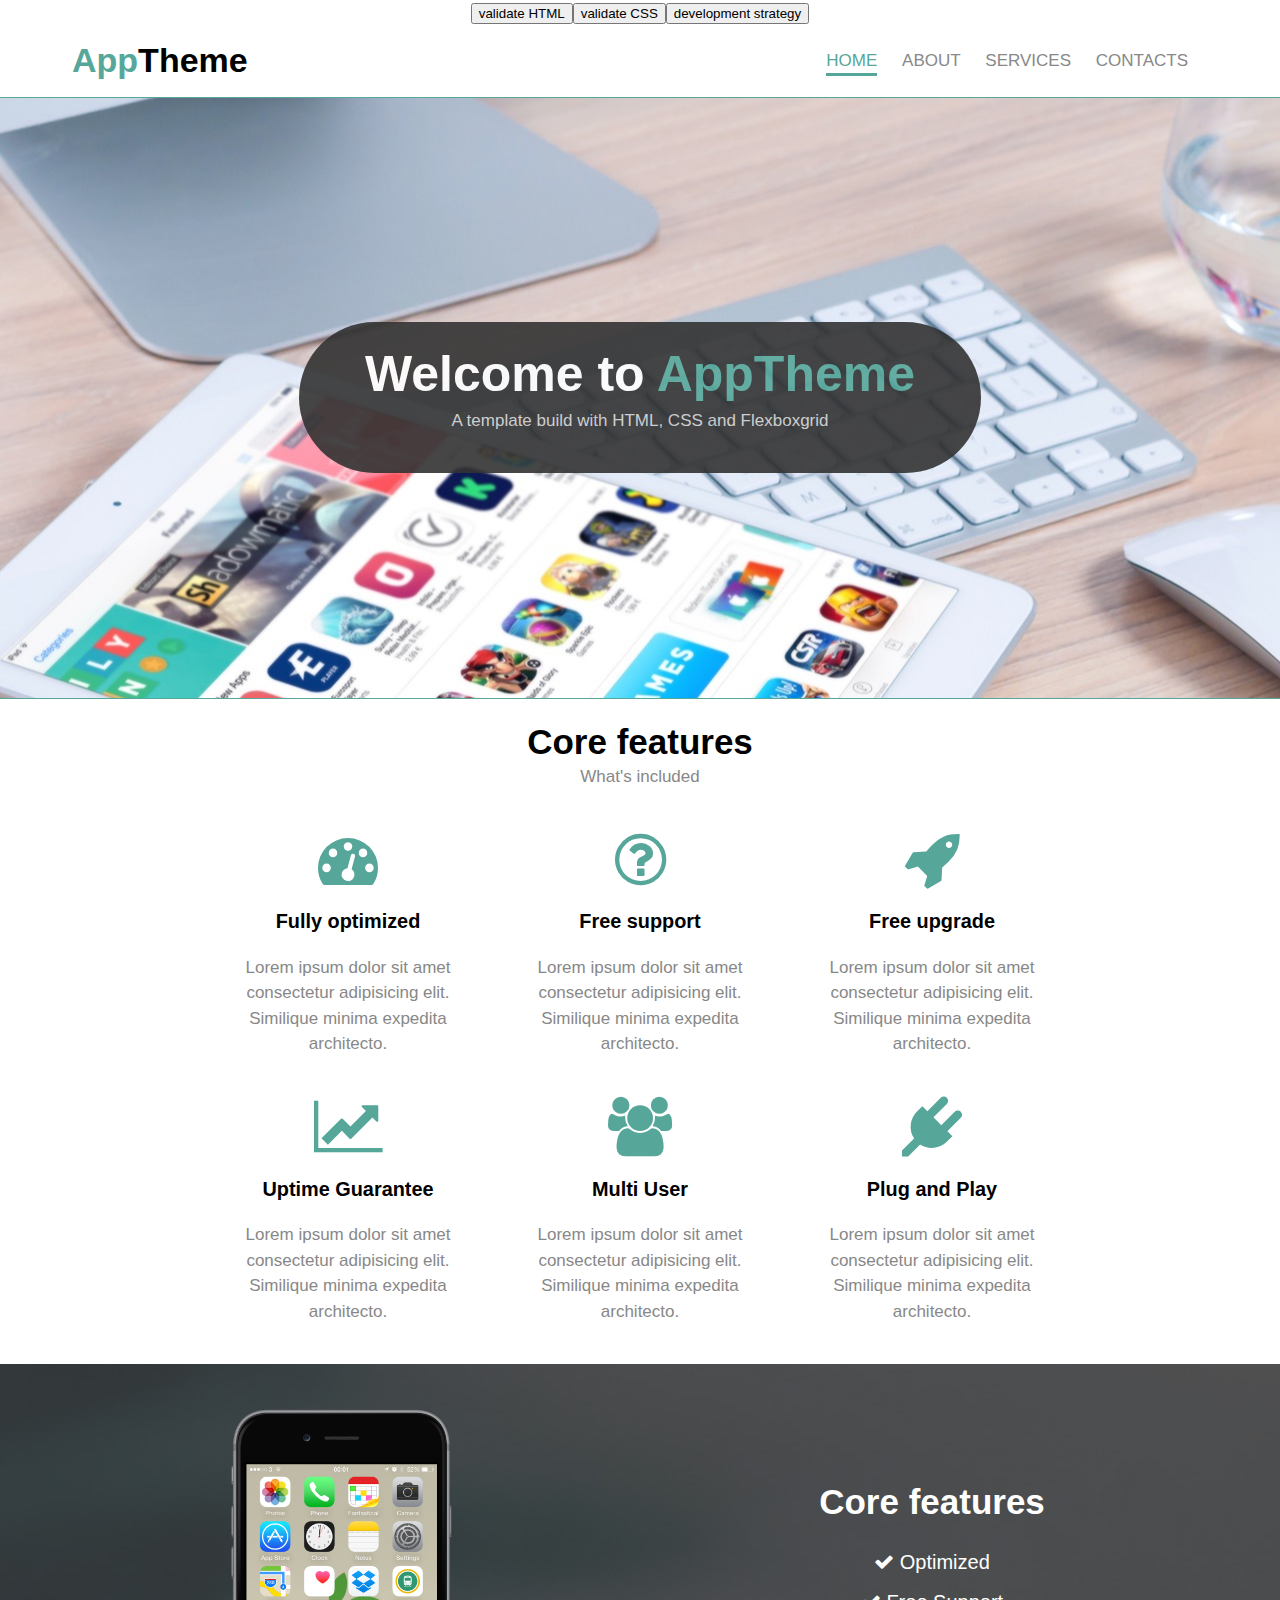
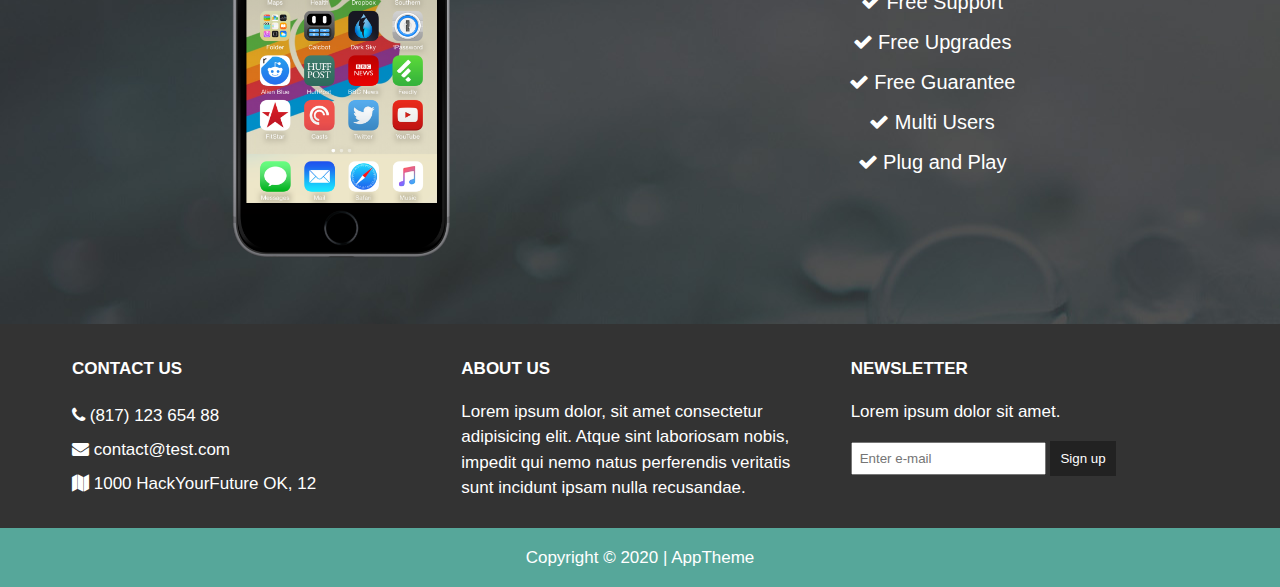
<file: index.html>
<!DOCTYPE html>
<html lang="en">

<head>
    <title>App Theme | Main</title>
    <meta charset="utf-8">

    <link rel="stylesheet" href="./css/flexboxgrid.min.css">
    <link rel="stylesheet" href="./css/font-awesome.css">
    <link rel="stylesheet" href="./css/style.css">

    <!-- Leave this here!  It renders the review buttons  -->
    <script src='./evaluation/init.js'></script>
</head>

<body>
    <!-- HEADER -->

    <header id="main-header">
        <div class="container">
            <div class="row center-xs end-sm end-md end-lg middle-xs middle-sm middle-md middle-lg">
                <div class="col-xs-12 col-sm-2 col-md-2 col-lg-2">
                    <h1><span class="primary-text">App</span>Theme</h1>
                </div>
                <div class="main-menu col-xs-12 col-sm-10 col-md-10 col-lg-10">
                    <nav id="menubar">
                        <ul>
                            <li class="current"><a href="index.html">Home</a></li>
                            <li><a href="about.html">About</a></li>
                            <li><a href="services.html">Services</a></li>
                            <li><a href="contacts.html">Contacts</a></li>
                        </ul>
                    </nav>
                </div>
            </div>
        </div>
    </header>

    <!-- SHOWCASE -->
    <section class="showcase">
        <div class="container">
            <div class="row center-xs center-sm center-md center-lg middle-xs middle-sm middle-md middle-lg">
                <div class="col-xs-10 col-sm-10 col-md-10 col-lg-7 wrapper">

                    <h2>Welcome to <span class="primary-text">AppTheme</span> </h2>
                    <p>A template build with HTML, CSS and Flexboxgrid</p>

                </div>
            </div>
        </div>
    </section>

    <!-- FEATURES -->
    <section id="features">
        <div class="container">
            <div class="row center-xs center-sm center-md center-lg">

                <div class="col-xs-12 col-sm-12 col-md-12 col-lg-12">
                    <h2>Core features</h2>
                    <p>What's included</p>
                    <!-- FIRST ICONS ROW-->
                    <div class="row center-xs center-sm center-md center-lg">
                        <div class="col-xs-12 col-sm-4 col-md-4 col-lg-3">
                            <i class="fa fa-dashboard"></i><br>
                            <h3>Fully optimized</h3>
                            <p>Lorem ipsum dolor sit amet consectetur adipisicing elit. Similique minima expedita architecto.</p>
                        </div>
                        <div class="feature col-xs-12 col-sm-4 col-md-4 col-lg-3">
                            <i class="fa fa-question-circle-o"></i><br>
                            <h3>Free support</h3>
                            <p>Lorem ipsum dolor sit amet consectetur adipisicing elit. Similique minima expedita architecto.</p>
                        </div>
                        <div class="feature col-xs-12 col-sm-4 col-md-4 col-lg-3">
                            <i class="fa fa-rocket"></i><br>
                            <h3>Free upgrade</h3>
                            <p>Lorem ipsum dolor sit amet consectetur adipisicing elit. Similique minima expedita architecto.</p>
                        </div>
                    </div>
                    <!--SECOND ROW LINE-->
                    <div class="row center-xs center-sm center-md center-lg">
                        <div class="feature col-xs-12 col-sm-4 col-md-4 col-lg-3">
                            <i class="fa fa-line-chart"></i><br>
                            <h3>Uptime Guarantee</h3>
                            <p>Lorem ipsum dolor sit amet consectetur adipisicing elit. Similique minima expedita architecto.</p>

                        </div>
                        <div class="feature col-xs-12 col-sm-4 col-md-4 col-lg-3">
                            <i class="fa fa-users"></i><br>
                            <h3>Multi User</h3>
                            <p>Lorem ipsum dolor sit amet consectetur adipisicing elit. Similique minima expedita architecto.</p>
                        </div>
                        <div class="feature col-xs-12 col-sm-4 col-md-4 col-lg-3">
                            <i class="fa fa-plug"></i><br>
                            <h3>Plug and Play</h3>
                            <p>Lorem ipsum dolor sit amet consectetur adipisicing elit. Similique minima expedita architecto.</p>
                        </div>
                    </div>
                </div>

            </div>
        </div>

    </section>

    <!-- IPhone SECTION-->
    <section id="info">
        <div class="container">
            <div class="row center-xs center-sm center-md center-lg middle-xs middle-sm middle-md middle-lg">
                <div class="col-xs-12 col-sm-6 col-md-6 col-lg-6">
                    <img src="./images/iphone.png" alt="">
                </div>
                <div class="col-xs-12 col-sm-6 col-md-6 col-lg-6">
                    <h2>Core features</h2>
                    <ul>
                        <li><i class="fa fa-check"></i> Optimized</li>
                        <li><i class="fa fa-check"></i> Free Support</li>
                        <li><i class="fa fa-check"></i> Free Upgrades</li>
                        <li><i class="fa fa-check"></i> Free Guarantee</li>
                        <li><i class="fa fa-check"></i> Multi Users</li>
                        <li><i class="fa fa-check"></i> Plug and Play</li>
                    </ul>
                </div>
            </div>

        </div>
    </section>
    <!-- COMPANY -->
    <section id="company">
        <div class="container">
            <div class="row">
                <div class="col-xs-12 col-sm-12 col-md-6 col-lg-4">
                    <h4>Contact us</h4>
                    <ul>
                        <li><i class="fa fa-phone"></i> (817) 123 654 88</li>
                        <li><i class="fa fa-envelope"></i> contact@test.com</li>
                        <li><i class="fa fa-map"></i> 1000 HackYourFuture OK, 12</li>
                    </ul>
                </div>
                <div class="col-xs-12 col-sm-12 col-md-6 col-lg-4">
                    <h4>About us</h4>
                    <p>Lorem ipsum dolor, sit amet consectetur adipisicing elit. Atque sint laboriosam nobis, impedit qui nemo natus perferendis veritatis sunt incidunt ipsam nulla recusandae.</p>
                </div>
                <div class="col-xs-12 col-sm-12 col-md-6 col-lg-4">
                    <h4>Newsletter</h4>
                    <p>Lorem ipsum dolor sit amet.</p>
                    <form>
                        <input type="text" placeholder="Enter e-mail">
                        <button type="submit">Sign up</button>
                    </form>
                </div>
            </div>
        </div>
    </section>
    <!-- FOOTER -->
    <footer id="footer">
        <div class="container">
            <div class="row center-xs center-sm center-md center-lg middle-xs middle-sm middle-md middle-lg">
                <div class="col-xs-12 col-sm-12 col-md-12 col-lg-12">
                    <p>Copyright &copy; 2020 | AppTheme</p>
                </div>
            </div>
        </div>
    </footer>

</body>

</html>
</file>
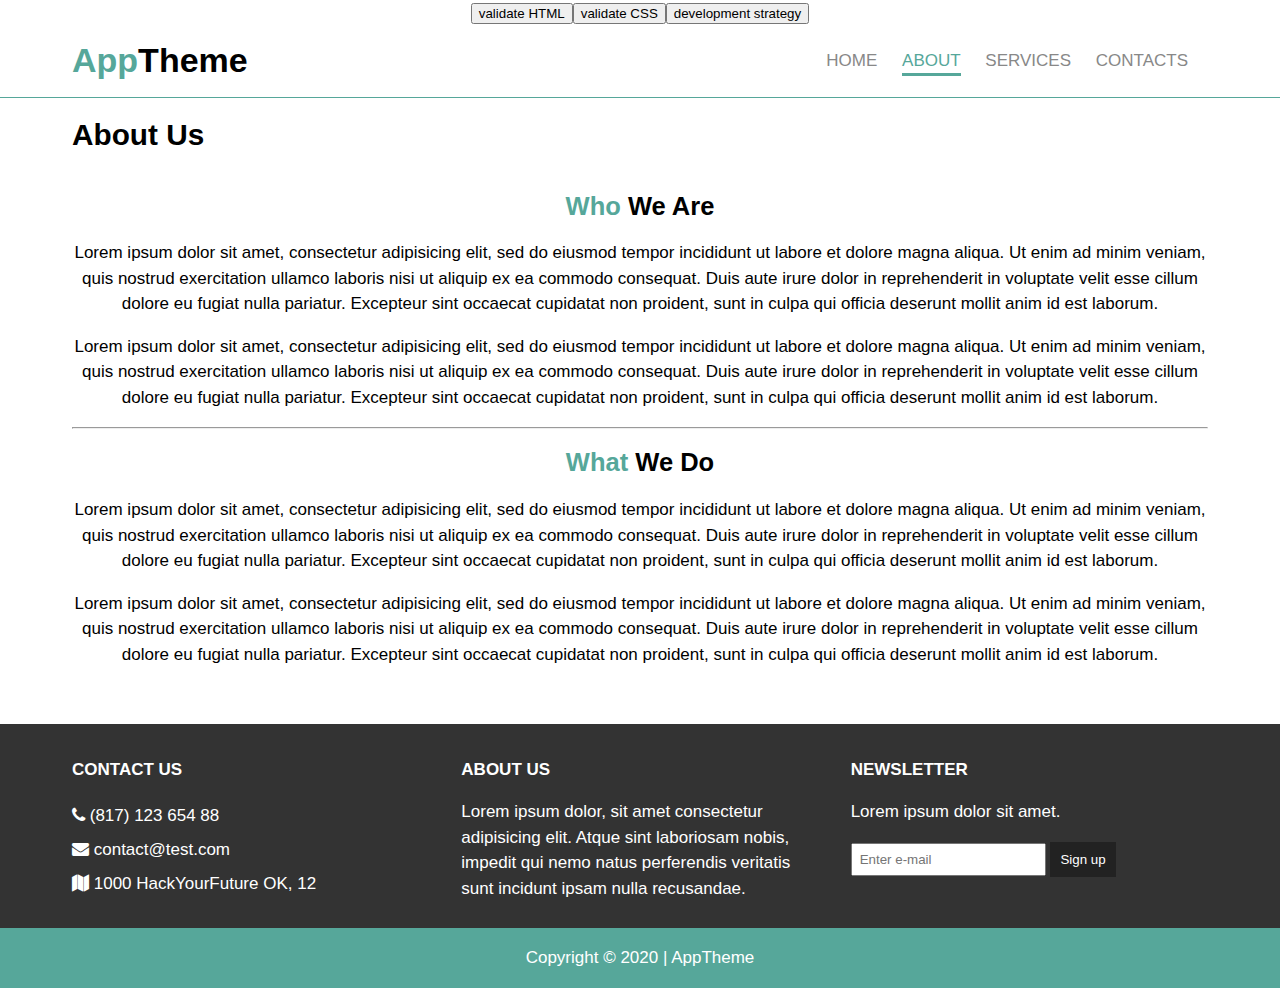
<file: about.html>
<!DOCTYPE html>
<html lang="en">

<head>
    <title>App Theme | About</title>
    <meta charset="utf-8">

    <link rel="stylesheet" href="./css/flexboxgrid.min.css">
    <link rel="stylesheet" href="./css/font-awesome.css">
    <link rel="stylesheet" href="./css/style.css">

    <!-- Leave this here!  It renders the review buttons  -->
    <script src='./evaluation/init.js'></script>
</head>

<body>
    <!-- HEADER -->

    <header id="main-header">
        <div class="container">
            <div class="row center-xs end-sm end-md end-lg middle-xs middle-sm middle-md middle-lg">
                <div class="col-xs-12 col-sm-2 col-md-2 col-lg-2">
                    <h1><span class="primary-text">App</span>Theme</h1>
                </div>
                <div class="main-menu col-xs-12 col-sm-10 col-md-10 col-lg-10">
                    <nav id="menubar">
                        <ul>
                            <li><a href="index.html">Home</a></li>
                            <li class="current"><a href="about.html">About</a></li>
                            <li><a href="services.html">Services</a></li>
                            <li><a href="contacts.html">Contacts</a></li>
                        </ul>
                    </nav>
                </div>
            </div>
        </div>
    </header>


    <!-- SUBHEADER -->
    <section id="subheader">
        <div class="container">
            <div class="row">
                <div class="col-xs-12 col-sm-12 col-md-12 col-lg-12">
                    <h2>About Us</h2>
                </div>
            </div>
        </div>
    </section>

    <!-- MAIN PAGE -->
    <section id="page" class="about">
        <div class="container">
            <div class="row center-xs center-sm center-md center-lg">
                <div class="col-xs-12 col-sm-12 col-md-12 col-lg-12">
                    <h2><span class="primary-text">Who</span> We Are</h2>
                    <p>Lorem ipsum dolor sit amet, consectetur adipisicing elit, sed do eiusmod tempor incididunt ut labore et dolore magna aliqua. Ut enim ad minim veniam, quis nostrud exercitation ullamco laboris nisi ut aliquip ex ea commodo consequat.
                        Duis aute irure dolor in reprehenderit in voluptate velit esse cillum dolore eu fugiat nulla pariatur. Excepteur sint occaecat cupidatat non proident, sunt in culpa qui officia deserunt mollit anim id est laborum.</p>
                    <p>Lorem ipsum dolor sit amet, consectetur adipisicing elit, sed do eiusmod tempor incididunt ut labore et dolore magna aliqua. Ut enim ad minim veniam, quis nostrud exercitation ullamco laboris nisi ut aliquip ex ea commodo consequat.
                        Duis aute irure dolor in reprehenderit in voluptate velit esse cillum dolore eu fugiat nulla pariatur. Excepteur sint occaecat cupidatat non proident, sunt in culpa qui officia deserunt mollit anim id est laborum.</p>
                    <hr>
                    <h2><span class="primary-text">What</span> We Do</h2>
                    <p>Lorem ipsum dolor sit amet, consectetur adipisicing elit, sed do eiusmod tempor incididunt ut labore et dolore magna aliqua. Ut enim ad minim veniam, quis nostrud exercitation ullamco laboris nisi ut aliquip ex ea commodo consequat.
                        Duis aute irure dolor in reprehenderit in voluptate velit esse cillum dolore eu fugiat nulla pariatur. Excepteur sint occaecat cupidatat non proident, sunt in culpa qui officia deserunt mollit anim id est laborum.</p>
                    <p>Lorem ipsum dolor sit amet, consectetur adipisicing elit, sed do eiusmod tempor incididunt ut labore et dolore magna aliqua. Ut enim ad minim veniam, quis nostrud exercitation ullamco laboris nisi ut aliquip ex ea commodo consequat.
                        Duis aute irure dolor in reprehenderit in voluptate velit esse cillum dolore eu fugiat nulla pariatur. Excepteur sint occaecat cupidatat non proident, sunt in culpa qui officia deserunt mollit anim id est laborum.</p>
                </div>
            </div>
        </div>
    </section>

    <!-- COMPANY -->
    <section id="company">
        <div class="container">
            <div class="row">
                <div class="col-xs-12 col-sm-12 col-md-6 col-lg-4">
                    <h4>Contact us</h4>
                    <ul>
                        <li><i class="fa fa-phone"></i> (817) 123 654 88</li>
                        <li><i class="fa fa-envelope"></i> contact@test.com</li>
                        <li><i class="fa fa-map"></i> 1000 HackYourFuture OK, 12</li>
                    </ul>
                </div>
                <div class="col-xs-12 col-sm-12 col-md-6 col-lg-4">
                    <h4>About us</h4>
                    <p>Lorem ipsum dolor, sit amet consectetur adipisicing elit. Atque sint laboriosam nobis, impedit qui nemo natus perferendis veritatis sunt incidunt ipsam nulla recusandae.</p>
                </div>
                <div class="col-xs-12 col-sm-12 col-md-6 col-lg-4">
                    <h4>Newsletter</h4>
                    <p>Lorem ipsum dolor sit amet.</p>
                    <form>
                        <input type="text" placeholder="Enter e-mail">
                        <button type="submit">Sign up</button>
                    </form>
                </div>
            </div>
        </div>
    </section>
    <!-- FOOTER -->
    <footer id="footer">
        <div class="container">
            <div class="row center-xs center-sm center-md center-lg middle-xs middle-sm middle-md middle-lg">
                <div class="col-xs-12 col-sm-12 col-md-12 col-lg-12">
                    <p>Copyright &copy; 2020 | AppTheme</p>
                </div>
            </div>
        </div>
    </footer>

</body>

</html>
</file>
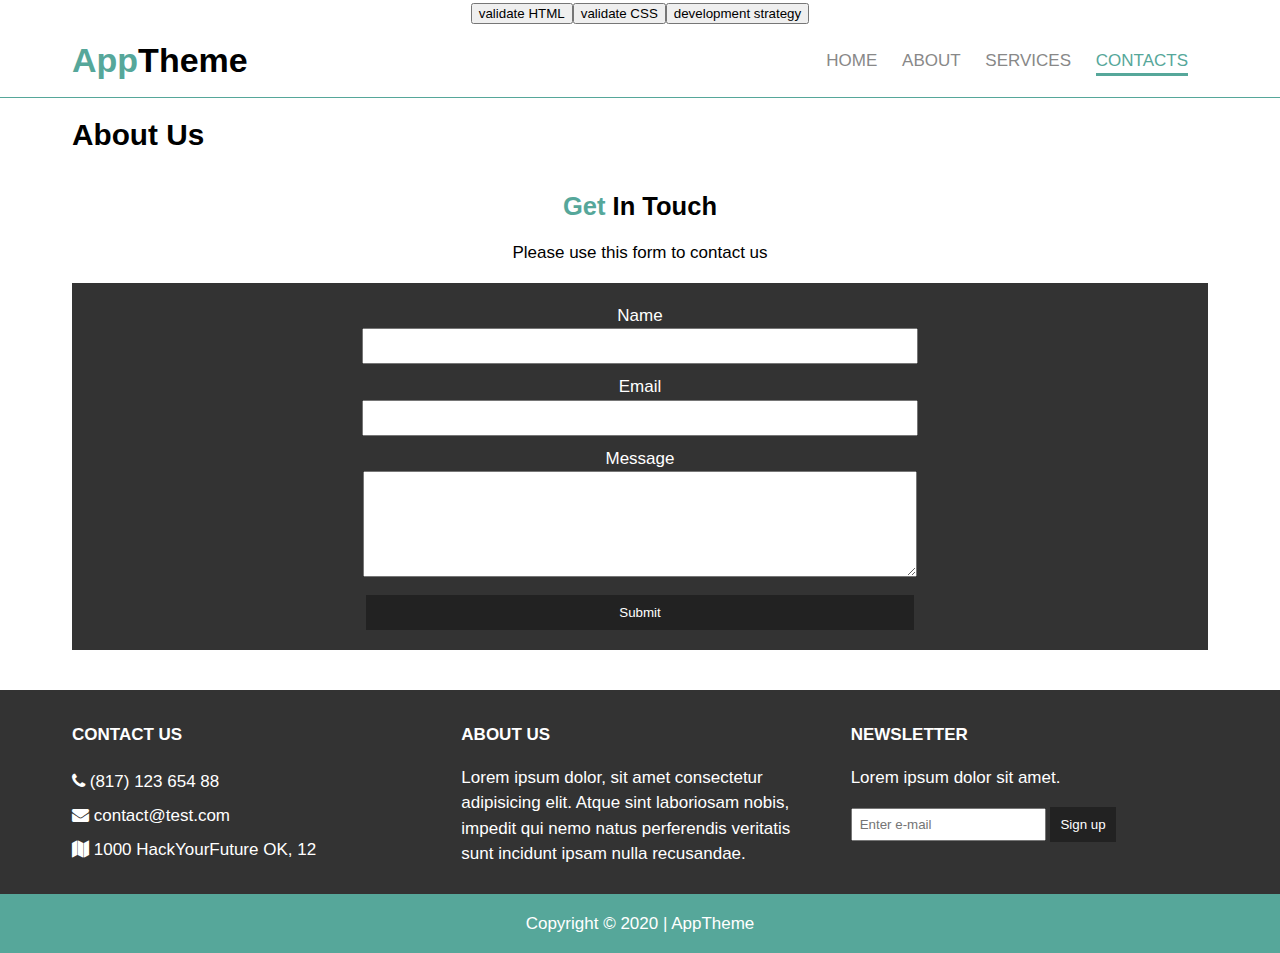
<file: contacts.html>
<!DOCTYPE html>
<html lang="en">

<head>
    <title>App Theme | Contacts</title>
    <meta charset="utf-8">

    <link rel="stylesheet" href="./css/flexboxgrid.min.css">
    <link rel="stylesheet" href="./css/font-awesome.css">
    <link rel="stylesheet" href="./css/style.css">

    <!-- Leave this here!  It renders the review buttons  -->
    <script src='./evaluation/init.js'></script>
</head>

<body>
    <!-- HEADER -->

    <header id="main-header">
        <div class="container">
            <div class="row center-xs end-sm end-md end-lg middle-xs middle-sm middle-md middle-lg">
                <div class="col-xs-12 col-sm-2 col-md-2 col-lg-2">
                    <h1><span class="primary-text">App</span>Theme</h1>
                </div>
                <div class="main-menu col-xs-12 col-sm-10 col-md-10 col-lg-10">
                    <nav id="menubar">
                        <ul>
                            <li><a href="index.html">Home</a></li>
                            <li><a href="about.html">About</a></li>
                            <li><a href="services.html">Services</a></li>
                            <li class="current"><a href="contacts.html">Contacts</a></li>
                        </ul>
                    </nav>
                </div>
            </div>
        </div>
    </header>

    <!-- SUBHEADER -->
    <section id="subheader">
        <div class="container">
            <div class="row">
                <div class="col-xs-12 col-sm-12 col-md-12 col-lg-12">
                    <h2>About Us</h2>
                </div>
            </div>
        </div>
    </section>

    <!-- MAIN PAGE -->
    <section id="page" class="contact">
        <div class="container">
            <div class="row center-xs center-sm center-md center-lg">
                <div class="col-xs-12 col-sm-12 col-md-12 col-lg-12">
                    <h2><span class="primary-text">Get</span> In Touch</h2>
                    <p>Please use this form to contact us</p>
                    <form>
                        <div>
                            <label for="name">Name</label><br>
                            <input type="text" id="name" name="name">
                        </div>
                        <div>
                            <label for="email">Email</label><br>
                            <input type="text" id="email" name="email">
                        </div>
                        <div>
                            <label for="message">Message</label><br>
                            <textarea name="message" id="message"></textarea>
                        </div>
                        <button type="submit" name="button">Submit</button>
                    </form>
                </div>
            </div>
        </div>
    </section>
    <!-- COMPANY -->
    <section id="company">
        <div class="container">
            <div class="row">
                <div class="col-xs-12 col-sm-12 col-md-6 col-lg-4">
                    <h4>Contact us</h4>
                    <ul>
                        <li><i class="fa fa-phone"></i> (817) 123 654 88</li>
                        <li><i class="fa fa-envelope"></i> contact@test.com</li>
                        <li><i class="fa fa-map"></i> 1000 HackYourFuture OK, 12</li>
                    </ul>
                </div>
                <div class="col-xs-12 col-sm-12 col-md-6 col-lg-4">
                    <h4>About us</h4>
                    <p>Lorem ipsum dolor, sit amet consectetur adipisicing elit. Atque sint laboriosam nobis, impedit qui nemo natus perferendis veritatis sunt incidunt ipsam nulla recusandae.</p>
                </div>
                <div class="col-xs-12 col-sm-12 col-md-6 col-lg-4">
                    <h4>Newsletter</h4>
                    <p>Lorem ipsum dolor sit amet.</p>
                    <form>
                        <input type="text" placeholder="Enter e-mail">
                        <button type="submit">Sign up</button>
                    </form>
                </div>
            </div>
        </div>
    </section>
    <!-- FOOTER -->
    <footer id="footer">
        <div class="container">
            <div class="row center-xs center-sm center-md center-lg middle-xs middle-sm middle-md middle-lg">
                <div class="col-xs-12 col-sm-12 col-md-12 col-lg-12">
                    <p>Copyright &copy; 2020 | AppTheme</p>
                </div>
            </div>
        </div>
    </footer>

</body>

</html>
</file>
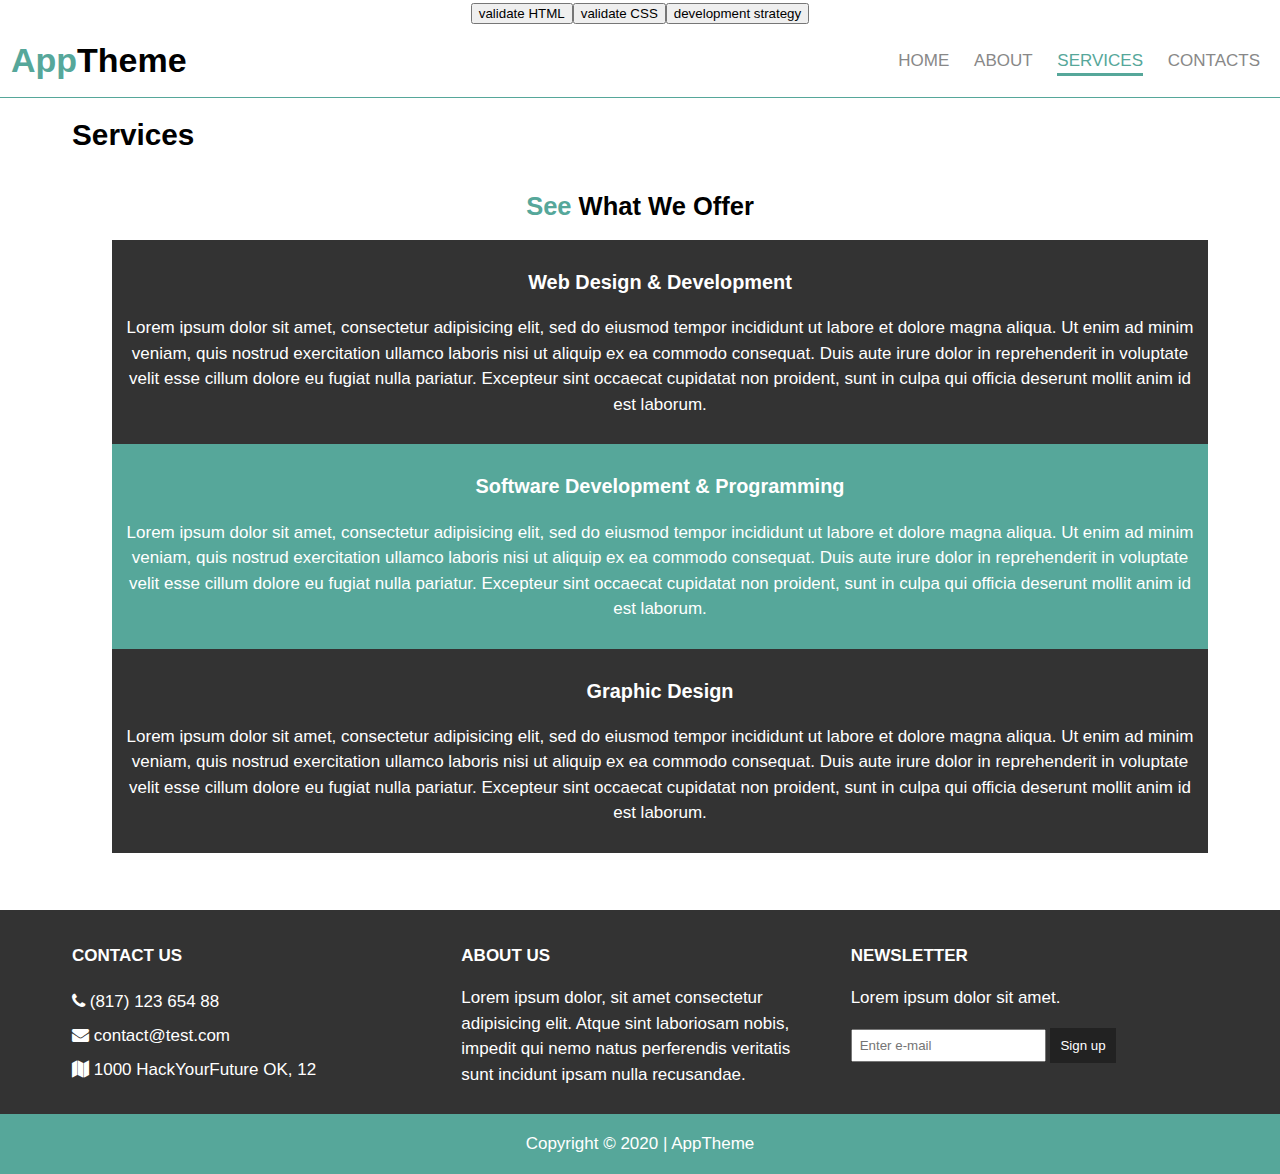
<file: services.html>
<!DOCTYPE html>
<html lang="en">

<head>
    <title>App Theme | Services</title>
    <meta charset="utf-8">

    <link rel="stylesheet" href="./css/flexboxgrid.min.css">
    <link rel="stylesheet" href="./css/font-awesome.css">
    <link rel="stylesheet" href="./css/style.css">

    <!-- Leave this here!  It renders the review buttons  -->
    <script src='./evaluation/init.js'></script>
</head>

<body>
    <!-- HEADER -->

    <header id="main-header">
        <div class="container"></div>
        <div class="row center-xs end-sm end-md end-lg middle-xs middle-sm middle-md middle-lg">
            <div class="col-xs-12 col-sm-2 col-md-2 col-lg-2">
                <h1><span class="primary-text">App</span>Theme</h1>
            </div>
            <div class="main-menu col-xs-12 col-sm-10 col-md-10 col-lg-10">
                <nav id="menubar">
                    <ul>
                        <li><a href="index.html">Home</a></li>
                        <li><a href="about.html">About</a></li>
                        <li class="current"><a href="services.html">Services</a></li>
                        <li><a href="contacts.html">Contacts</a></li>
                    </ul>
                </nav>
            </div>
        </div>
    </header>


    <!-- SUBHEADER -->
    <section id="subheader">
        <div class="container">
            <div class="row">
                <div class="col-xs-12 col-sm-12 col-md-12 col-lg-12">
                    <h2>Services</h2>
                </div>
            </div>
        </div>
    </section>

    <!-- MAIN PAGE -->
    <section id="page" class="services">
        <div class="container">
            <div class="row center-xs center-sm center-md center-lg">
                <div class="col-xs-12 col-sm-12 col-md-12 col-lg-12">
                    <h2><span class="primary-text">See</span> What We Offer</h2>
                    <ul>
                        <li>
                            <h3>Web Design & Development</h3>
                            <p>Lorem ipsum dolor sit amet, consectetur adipisicing elit, sed do eiusmod tempor incididunt ut labore et dolore magna aliqua. Ut enim ad minim veniam, quis nostrud exercitation ullamco laboris nisi ut aliquip ex ea commodo consequat.
                                Duis aute irure dolor in reprehenderit in voluptate velit esse cillum dolore eu fugiat nulla pariatur. Excepteur sint occaecat cupidatat non proident, sunt in culpa qui officia deserunt mollit anim id est laborum.</p>
                        </li>
                        <li>
                            <h3>Software Development & Programming</h3>
                            <p>Lorem ipsum dolor sit amet, consectetur adipisicing elit, sed do eiusmod tempor incididunt ut labore et dolore magna aliqua. Ut enim ad minim veniam, quis nostrud exercitation ullamco laboris nisi ut aliquip ex ea commodo consequat.
                                Duis aute irure dolor in reprehenderit in voluptate velit esse cillum dolore eu fugiat nulla pariatur. Excepteur sint occaecat cupidatat non proident, sunt in culpa qui officia deserunt mollit anim id est laborum.</p>
                        </li>
                        <li>
                            <h3>Graphic Design</h3>
                            <p>Lorem ipsum dolor sit amet, consectetur adipisicing elit, sed do eiusmod tempor incididunt ut labore et dolore magna aliqua. Ut enim ad minim veniam, quis nostrud exercitation ullamco laboris nisi ut aliquip ex ea commodo consequat.
                                Duis aute irure dolor in reprehenderit in voluptate velit esse cillum dolore eu fugiat nulla pariatur. Excepteur sint occaecat cupidatat non proident, sunt in culpa qui officia deserunt mollit anim id est laborum.</p>
                        </li>
                    </ul>
                </div>
            </div>
        </div>
    </section>

    <!-- COMPANY -->
    <section id="company">
        <div class="container">
            <div class="row">
                <div class="col-xs-12 col-sm-12 col-md-6 col-lg-4">
                    <h4>Contact us</h4>
                    <ul>
                        <li><i class="fa fa-phone"></i> (817) 123 654 88</li>
                        <li><i class="fa fa-envelope"></i> contact@test.com</li>
                        <li><i class="fa fa-map"></i> 1000 HackYourFuture OK, 12</li>
                    </ul>
                </div>
                <div class="col-xs-12 col-sm-12 col-md-6 col-lg-4">
                    <h4>About us</h4>
                    <p>Lorem ipsum dolor, sit amet consectetur adipisicing elit. Atque sint laboriosam nobis, impedit qui nemo natus perferendis veritatis sunt incidunt ipsam nulla recusandae.</p>
                </div>
                <div class="col-xs-12 col-sm-12 col-md-6 col-lg-4">
                    <h4>Newsletter</h4>
                    <p>Lorem ipsum dolor sit amet.</p>
                    <form>
                        <input type="text" placeholder="Enter e-mail">
                        <button type="submit">Sign up</button>
                    </form>
                </div>
            </div>
        </div>
    </section>

    <!-- FOOTER -->
    <footer id="footer">
        <div class="container">
            <div class="row center-xs center-sm center-md center-lg middle-xs middle-sm middle-md middle-lg">
                <div class="col-xs-12 col-sm-12 col-md-12 col-lg-12">
                    <p>Copyright &copy; 2020 | AppTheme</p>
                </div>
            </div>
        </div>
    </footer>

</body>

</html>
</file>
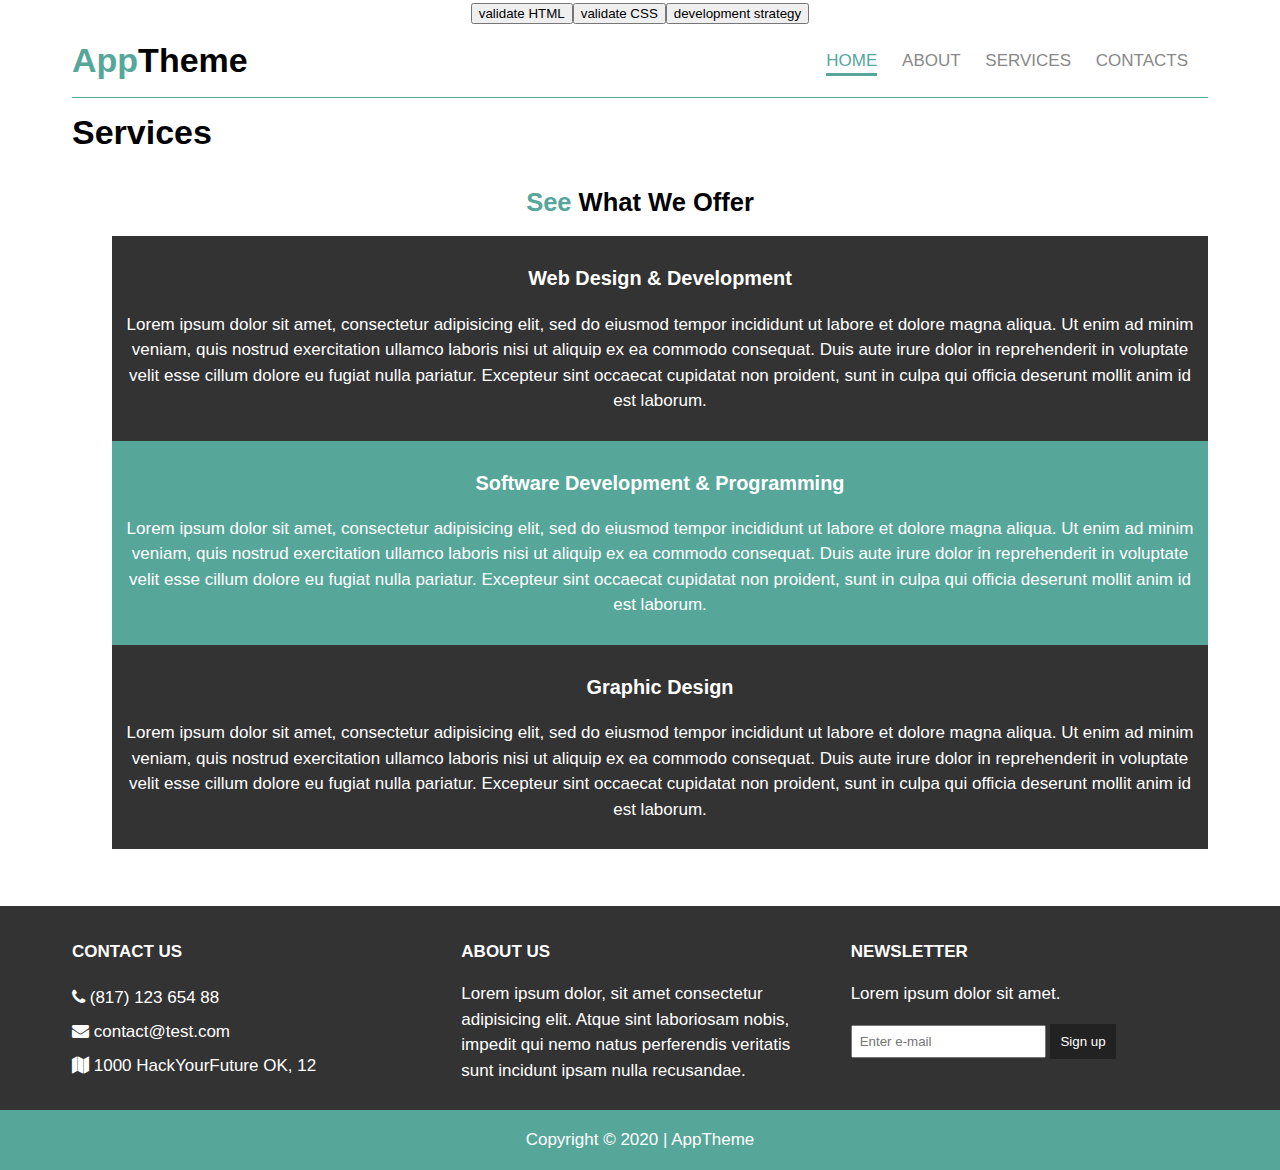
<file: servicies.html>
<!DOCTYPE html>
<html lang="en">

<head>
    <title>App Theme | Services</title>
    <meta charset="utf-8">

    <link rel="stylesheet" href="./css/flexboxgrid.min.css">
    <link rel="stylesheet" href="./css/font-awesome.css">
    <link rel="stylesheet" href="./css/style.css">

    <!-- Leave this here!  It renders the review buttons  -->
    <script src='./evaluation/init.js'></script>
</head>

<body>
    <!-- HEADER -->
    <div class="container">
        <header id="main-header">
            <div class="row center-xs end-sm end-md end-lg middle-xs middle-sm middle-md middle-lg">
                <div class="col-xs-12 col-sm-2 col-md-2 col-lg-2">
                    <h1><span class="primary-text">App</span>Theme</h1>
                </div>
                <div class="main-menu col-xs-12 col-sm-10 col-md-10 col-lg-10">
                    <nav id="menubar">
                        <ul>
                            <li class="current"><a href="index.html">Home</a></li>
                            <li><a href="about.html">About</a></li>
                            <li><a href="services.html">Services</a></li>
                            <li><a href="contacts.html">Contacts</a></li>
                        </ul>
                    </nav>
                </div>
            </div>
        </header>
    </div>

    <!-- SUBHEADER -->
    <section id="subheader">
        <div class="container">
            <div class="row">
                <div class="col-xs-12 col-sm-12 col-md-12 col-lg-12">
                    <h1>Services</h1>
                </div>
            </div>
        </div>
    </section>

    <!-- MAIN PAGE -->
    <section id="page" class="services">
        <div class="container">
            <div class="row center-xs center-sm center-md center-lg">
                <div class="col-xs-12 col-sm-12 col-md-12 col-lg-12">
                    <h2><span class="primary-text">See</span> What We Offer</h2>
                    <ul>
                        <li>
                            <h3>Web Design & Development</h3>
                            <p>Lorem ipsum dolor sit amet, consectetur adipisicing elit, sed do eiusmod tempor incididunt ut labore et dolore magna aliqua. Ut enim ad minim veniam, quis nostrud exercitation ullamco laboris nisi ut aliquip ex ea commodo consequat.
                                Duis aute irure dolor in reprehenderit in voluptate velit esse cillum dolore eu fugiat nulla pariatur. Excepteur sint occaecat cupidatat non proident, sunt in culpa qui officia deserunt mollit anim id est laborum.</p>
                        </li>
                        <li>
                            <h3>Software Development & Programming</h3>
                            <p>Lorem ipsum dolor sit amet, consectetur adipisicing elit, sed do eiusmod tempor incididunt ut labore et dolore magna aliqua. Ut enim ad minim veniam, quis nostrud exercitation ullamco laboris nisi ut aliquip ex ea commodo consequat.
                                Duis aute irure dolor in reprehenderit in voluptate velit esse cillum dolore eu fugiat nulla pariatur. Excepteur sint occaecat cupidatat non proident, sunt in culpa qui officia deserunt mollit anim id est laborum.</p>
                        </li>
                        <li>
                            <h3>Graphic Design</h3>
                            <p>Lorem ipsum dolor sit amet, consectetur adipisicing elit, sed do eiusmod tempor incididunt ut labore et dolore magna aliqua. Ut enim ad minim veniam, quis nostrud exercitation ullamco laboris nisi ut aliquip ex ea commodo consequat.
                                Duis aute irure dolor in reprehenderit in voluptate velit esse cillum dolore eu fugiat nulla pariatur. Excepteur sint occaecat cupidatat non proident, sunt in culpa qui officia deserunt mollit anim id est laborum.</p>
                        </li>
                    </ul>
                </div>
            </div>
        </div>
    </section>

    <!-- COMPANY -->
    <section id="company">
        <div class="container">
            <div class="row">
                <div class="col-xs-12 col-sm-12 col-md-6 col-lg-4">
                    <h4>Contact us</h4>
                    <ul>
                        <li><i class="fa fa-phone"></i> (817) 123 654 88</li>
                        <li><i class="fa fa-envelope"></i> contact@test.com</li>
                        <li><i class="fa fa-map"></i> 1000 HackYourFuture OK, 12</li>
                    </ul>
                </div>
                <div class="col-xs-12 col-sm-12 col-md-6 col-lg-4">
                    <h4>About us</h4>
                    <p>Lorem ipsum dolor, sit amet consectetur adipisicing elit. Atque sint laboriosam nobis, impedit qui nemo natus perferendis veritatis sunt incidunt ipsam nulla recusandae.</p>
                </div>
                <div class="col-xs-12 col-sm-12 col-md-6 col-lg-4">
                    <h4>Newsletter</h4>
                    <p>Lorem ipsum dolor sit amet.</p>
                    <form>
                        <input type="text" placeholder="Enter e-mail">
                        <button type="submit">Sign up</button>
                    </form>
                </div>
            </div>
        </div>
    </section>

    <!-- FOOTER -->
    <footer id="footer">
        <div class="container">
            <div class="row center-xs center-sm center-md center-lg middle-xs middle-sm middle-md middle-lg">
                <div class="col-xs-12 col-sm-12 col-md-12 col-lg-12">
                    <p>Copyright &copy; 2020 | AppTheme</p>
                </div>
            </div>
        </div>
    </footer>

</body>

</html>
</file>
<file: css/style.css>
body {
    font-size: 17px;
    line-height: 1.5em;
    font-family: 'Open-sans', sans-serif;
    margin: 0;
    padding: 0;
}

.container {
    margin: auto;
}

img {
    width: 100%;
}


/* COMMON */

.primary-text {
    color: #56a79a;
}

.primary-background {
    background: #56a79a;
}


/* HEADER */

#main-header {
    border-bottom: 1px solid #56a79a;
}


/* SUBHEADER */

#subheader h2 {
    font-size: 1.75em
}


/* MENU BAR */

#menubar {
    text-transform: uppercase;
}

#menubar li {
    display: inline;
    padding-right: 20px;
    list-style-type: none;
}

#menubar a {
    text-decoration: none;
    color: #888;
}

#menubar li.current a,
#menubar a:hover,
#menubara a:active {
    color: #56a79a;
    border-bottom: 3px solid #56a79a;
    padding-bottom: 3px;
}


/* SHOWCASE */

.showcase {
    background: url("../images/showcase.jpg") no-repeat center center;
    border-bottom: 1px solid #56a79a;
    margin-bottom: 30px;
}

.showcase .row {
    height: 600px;
}

.showcase h2 {
    font-size: 50px;
    margin: 0;
    padding-bottom: 20px;
}

.showcase p {
    color: #ccc;
    margin: 0;
}

.showcase .wrapper {
    background: #333;
    color: #fff;
    padding: 40px;
    border-radius: 90px;
    opacity: .9;
}


/* FEATURES */

#features h2 {
    font-size: 35px;
    margin: 0;
    padding-bottom: 10px;
}

#features p {
    color: #888;
    margin: 0;
    margin-bottom: 40px;
}

#features .fa {
    font-size: 60px;
    color: #56a79a;
}


/* INFO */

#info {
    background: #333 url(../images/info-bg.jpg) no-repeat;
    color: #fff;
}

#info h2 {
    font-size: 35px;
    margin: 0;
    padding-bottom: 10px;
}

#info ul {
    list-style-type: none;
    padding: 0;
}

#info li {
    line-height: 2em;
    font-size: 20px;
}


/* COMPANY */

#company {
    background: #333;
    color: #fff;
    padding: 10px 0;
}

#company h4 {
    text-transform: uppercase;
    margin-bottom: 0;
}

#company ul {
    padding: 0;
    list-style-type: none;
    line-height: 2em;
}

#company input[type="text"] {
    padding: 7px;
}

#company button {
    background: #222;
    color: #fff;
    padding: 10px;
    border: 0;
}


/* FOOTER */

#footer {
    background: #56a79a;
    color: #fff;
}


/* PAGE */

#page {
    margin-bottom: 40px;
}


/* SERVICES */

.services ul li {
    list-style-type: none;
    padding: 10px;
    background: #56a79a;
}

.services ul li:nth-child(odd) {
    background: #333;
    color: #fff;
}

.services ul li:nth-child(even) {
    background: #56a79a;
    color: #fff;
}


/* CONTACT */

.contact form {
    background: #333;
    color: #fff;
    padding: 20px;
}

.contact form input[type="text"] {
    width: 50%;
    height: 30px;
    margin-bottom: 10px;
}

.contact form textarea {
    width: 50%;
    height: 100px;
    margin-bottom: 10px;
}

.contact form button {
    width: 50%;
    padding: 10px 0;
    background: #222;
    color: #fff;
    border: 0;
}


/* MEDIA QUERIES */

@media (max-width:800px) {
    .showcase h2 {
        font-size: 30px;
    }
}

@media (max-width:500px) {
    .showcase.wrapper {
        padding: 40px 10px;
    }
}
</file>
<file: css/flexboxgrid.min.css>
.container-fluid{margin-right:auto;margin-left:auto;padding-right:2rem;padding-left:2rem}.row{box-sizing:border-box;display:-ms-flexbox;display:-webkit-box;display:flex;-ms-flex:0 1 auto;-webkit-box-flex:0;flex:0 1 auto;-ms-flex-direction:row;-webkit-box-orient:horizontal;-webkit-box-direction:normal;flex-direction:row;-ms-flex-wrap:wrap;flex-wrap:wrap;margin-right:-1rem;margin-left:-1rem}.row.reverse{-ms-flex-direction:row-reverse;-webkit-box-orient:horizontal;-webkit-box-direction:reverse;flex-direction:row-reverse}.col.reverse{-ms-flex-direction:column-reverse;-webkit-box-orient:vertical;-webkit-box-direction:reverse;flex-direction:column-reverse}.col-xs,.col-xs-1,.col-xs-10,.col-xs-11,.col-xs-12,.col-xs-2,.col-xs-3,.col-xs-4,.col-xs-5,.col-xs-6,.col-xs-7,.col-xs-8,.col-xs-9{box-sizing:border-box;-ms-flex:0 0 auto;-webkit-box-flex:0;flex:0 0 auto;padding-right:1rem;padding-left:1rem}.col-xs{-webkit-flex-grow:1;-ms-flex-positive:1;-webkit-box-flex:1;flex-grow:1;-ms-flex-preferred-size:0;flex-basis:0;max-width:100%}.col-xs-1{-ms-flex-preferred-size:8.333%;flex-basis:8.333%;max-width:8.333%}.col-xs-2{-ms-flex-preferred-size:16.667%;flex-basis:16.667%;max-width:16.667%}.col-xs-3{-ms-flex-preferred-size:25%;flex-basis:25%;max-width:25%}.col-xs-4{-ms-flex-preferred-size:33.333%;flex-basis:33.333%;max-width:33.333%}.col-xs-5{-ms-flex-preferred-size:41.667%;flex-basis:41.667%;max-width:41.667%}.col-xs-6{-ms-flex-preferred-size:50%;flex-basis:50%;max-width:50%}.col-xs-7{-ms-flex-preferred-size:58.333%;flex-basis:58.333%;max-width:58.333%}.col-xs-8{-ms-flex-preferred-size:66.667%;flex-basis:66.667%;max-width:66.667%}.col-xs-9{-ms-flex-preferred-size:75%;flex-basis:75%;max-width:75%}.col-xs-10{-ms-flex-preferred-size:83.333%;flex-basis:83.333%;max-width:83.333%}.col-xs-11{-ms-flex-preferred-size:91.667%;flex-basis:91.667%;max-width:91.667%}.col-xs-12{-ms-flex-preferred-size:100%;flex-basis:100%;max-width:100%}.col-xs-offset-1{margin-left:8.333%}.col-xs-offset-2{margin-left:16.667%}.col-xs-offset-3{margin-left:25%}.col-xs-offset-4{margin-left:33.333%}.col-xs-offset-5{margin-left:41.667%}.col-xs-offset-6{margin-left:50%}.col-xs-offset-7{margin-left:58.333%}.col-xs-offset-8{margin-left:66.667%}.col-xs-offset-9{margin-left:75%}.col-xs-offset-10{margin-left:83.333%}.col-xs-offset-11{margin-left:91.667%}.start-xs{-ms-flex-pack:start;-webkit-box-pack:start;justify-content:flex-start;text-align:start}.center-xs{-ms-flex-pack:center;-webkit-box-pack:center;justify-content:center;text-align:center}.end-xs{-ms-flex-pack:end;-webkit-box-pack:end;justify-content:flex-end;text-align:end}.top-xs{-ms-flex-align:start;-webkit-box-align:start;align-items:flex-start}.middle-xs{-ms-flex-align:center;-webkit-box-align:center;align-items:center}.bottom-xs{-ms-flex-align:end;-webkit-box-align:end;align-items:flex-end}.around-xs{-ms-flex-pack:distribute;justify-content:space-around}.between-xs{-ms-flex-pack:justify;-webkit-box-pack:justify;justify-content:space-between}.first-xs{-ms-flex-order:-1;-webkit-box-ordinal-group:0;order:-1}.last-xs{-ms-flex-order:1;-webkit-box-ordinal-group:2;order:1}@media only screen and (min-width:48em){.container{width:46rem}.col-sm,.col-sm-1,.col-sm-10,.col-sm-11,.col-sm-12,.col-sm-2,.col-sm-3,.col-sm-4,.col-sm-5,.col-sm-6,.col-sm-7,.col-sm-8,.col-sm-9{box-sizing:border-box;-ms-flex:0 0 auto;-webkit-box-flex:0;flex:0 0 auto;padding-right:1rem;padding-left:1rem}.col-sm{-webkit-flex-grow:1;-ms-flex-positive:1;-webkit-box-flex:1;flex-grow:1;-ms-flex-preferred-size:0;flex-basis:0;max-width:100%}.col-sm-1{-ms-flex-preferred-size:8.333%;flex-basis:8.333%;max-width:8.333%}.col-sm-2{-ms-flex-preferred-size:16.667%;flex-basis:16.667%;max-width:16.667%}.col-sm-3{-ms-flex-preferred-size:25%;flex-basis:25%;max-width:25%}.col-sm-4{-ms-flex-preferred-size:33.333%;flex-basis:33.333%;max-width:33.333%}.col-sm-5{-ms-flex-preferred-size:41.667%;flex-basis:41.667%;max-width:41.667%}.col-sm-6{-ms-flex-preferred-size:50%;flex-basis:50%;max-width:50%}.col-sm-7{-ms-flex-preferred-size:58.333%;flex-basis:58.333%;max-width:58.333%}.col-sm-8{-ms-flex-preferred-size:66.667%;flex-basis:66.667%;max-width:66.667%}.col-sm-9{-ms-flex-preferred-size:75%;flex-basis:75%;max-width:75%}.col-sm-10{-ms-flex-preferred-size:83.333%;flex-basis:83.333%;max-width:83.333%}.col-sm-11{-ms-flex-preferred-size:91.667%;flex-basis:91.667%;max-width:91.667%}.col-sm-12{-ms-flex-preferred-size:100%;flex-basis:100%;max-width:100%}.col-sm-offset-1{margin-left:8.333%}.col-sm-offset-2{margin-left:16.667%}.col-sm-offset-3{margin-left:25%}.col-sm-offset-4{margin-left:33.333%}.col-sm-offset-5{margin-left:41.667%}.col-sm-offset-6{margin-left:50%}.col-sm-offset-7{margin-left:58.333%}.col-sm-offset-8{margin-left:66.667%}.col-sm-offset-9{margin-left:75%}.col-sm-offset-10{margin-left:83.333%}.col-sm-offset-11{margin-left:91.667%}.start-sm{-ms-flex-pack:start;-webkit-box-pack:start;justify-content:flex-start;text-align:start}.center-sm{-ms-flex-pack:center;-webkit-box-pack:center;justify-content:center;text-align:center}.end-sm{-ms-flex-pack:end;-webkit-box-pack:end;justify-content:flex-end;text-align:end}.top-sm{-ms-flex-align:start;-webkit-box-align:start;align-items:flex-start}.middle-sm{-ms-flex-align:center;-webkit-box-align:center;align-items:center}.bottom-sm{-ms-flex-align:end;-webkit-box-align:end;align-items:flex-end}.around-sm{-ms-flex-pack:distribute;justify-content:space-around}.between-sm{-ms-flex-pack:justify;-webkit-box-pack:justify;justify-content:space-between}.first-sm{-ms-flex-order:-1;-webkit-box-ordinal-group:0;order:-1}.last-sm{-ms-flex-order:1;-webkit-box-ordinal-group:2;order:1}}@media only screen and (min-width:62em){.container{width:61rem}.col-md,.col-md-1,.col-md-10,.col-md-11,.col-md-12,.col-md-2,.col-md-3,.col-md-4,.col-md-5,.col-md-6,.col-md-7,.col-md-8,.col-md-9{box-sizing:border-box;-ms-flex:0 0 auto;-webkit-box-flex:0;flex:0 0 auto;padding-right:1rem;padding-left:1rem}.col-md{-webkit-flex-grow:1;-ms-flex-positive:1;-webkit-box-flex:1;flex-grow:1;-ms-flex-preferred-size:0;flex-basis:0;max-width:100%}.col-md-1{-ms-flex-preferred-size:8.333%;flex-basis:8.333%;max-width:8.333%}.col-md-2{-ms-flex-preferred-size:16.667%;flex-basis:16.667%;max-width:16.667%}.col-md-3{-ms-flex-preferred-size:25%;flex-basis:25%;max-width:25%}.col-md-4{-ms-flex-preferred-size:33.333%;flex-basis:33.333%;max-width:33.333%}.col-md-5{-ms-flex-preferred-size:41.667%;flex-basis:41.667%;max-width:41.667%}.col-md-6{-ms-flex-preferred-size:50%;flex-basis:50%;max-width:50%}.col-md-7{-ms-flex-preferred-size:58.333%;flex-basis:58.333%;max-width:58.333%}.col-md-8{-ms-flex-preferred-size:66.667%;flex-basis:66.667%;max-width:66.667%}.col-md-9{-ms-flex-preferred-size:75%;flex-basis:75%;max-width:75%}.col-md-10{-ms-flex-preferred-size:83.333%;flex-basis:83.333%;max-width:83.333%}.col-md-11{-ms-flex-preferred-size:91.667%;flex-basis:91.667%;max-width:91.667%}.col-md-12{-ms-flex-preferred-size:100%;flex-basis:100%;max-width:100%}.col-md-offset-1{margin-left:8.333%}.col-md-offset-2{margin-left:16.667%}.col-md-offset-3{margin-left:25%}.col-md-offset-4{margin-left:33.333%}.col-md-offset-5{margin-left:41.667%}.col-md-offset-6{margin-left:50%}.col-md-offset-7{margin-left:58.333%}.col-md-offset-8{margin-left:66.667%}.col-md-offset-9{margin-left:75%}.col-md-offset-10{margin-left:83.333%}.col-md-offset-11{margin-left:91.667%}.start-md{-ms-flex-pack:start;-webkit-box-pack:start;justify-content:flex-start;text-align:start}.center-md{-ms-flex-pack:center;-webkit-box-pack:center;justify-content:center;text-align:center}.end-md{-ms-flex-pack:end;-webkit-box-pack:end;justify-content:flex-end;text-align:end}.top-md{-ms-flex-align:start;-webkit-box-align:start;align-items:flex-start}.middle-md{-ms-flex-align:center;-webkit-box-align:center;align-items:center}.bottom-md{-ms-flex-align:end;-webkit-box-align:end;align-items:flex-end}.around-md{-ms-flex-pack:distribute;justify-content:space-around}.between-md{-ms-flex-pack:justify;-webkit-box-pack:justify;justify-content:space-between}.first-md{-ms-flex-order:-1;-webkit-box-ordinal-group:0;order:-1}.last-md{-ms-flex-order:1;-webkit-box-ordinal-group:2;order:1}}@media only screen and (min-width:75em){.container{width:71rem}.col-lg,.col-lg-1,.col-lg-10,.col-lg-11,.col-lg-12,.col-lg-2,.col-lg-3,.col-lg-4,.col-lg-5,.col-lg-6,.col-lg-7,.col-lg-8,.col-lg-9{box-sizing:border-box;-ms-flex:0 0 auto;-webkit-box-flex:0;flex:0 0 auto;padding-right:1rem;padding-left:1rem}.col-lg{-webkit-flex-grow:1;-ms-flex-positive:1;-webkit-box-flex:1;flex-grow:1;-ms-flex-preferred-size:0;flex-basis:0;max-width:100%}.col-lg-1{-ms-flex-preferred-size:8.333%;flex-basis:8.333%;max-width:8.333%}.col-lg-2{-ms-flex-preferred-size:16.667%;flex-basis:16.667%;max-width:16.667%}.col-lg-3{-ms-flex-preferred-size:25%;flex-basis:25%;max-width:25%}.col-lg-4{-ms-flex-preferred-size:33.333%;flex-basis:33.333%;max-width:33.333%}.col-lg-5{-ms-flex-preferred-size:41.667%;flex-basis:41.667%;max-width:41.667%}.col-lg-6{-ms-flex-preferred-size:50%;flex-basis:50%;max-width:50%}.col-lg-7{-ms-flex-preferred-size:58.333%;flex-basis:58.333%;max-width:58.333%}.col-lg-8{-ms-flex-preferred-size:66.667%;flex-basis:66.667%;max-width:66.667%}.col-lg-9{-ms-flex-preferred-size:75%;flex-basis:75%;max-width:75%}.col-lg-10{-ms-flex-preferred-size:83.333%;flex-basis:83.333%;max-width:83.333%}.col-lg-11{-ms-flex-preferred-size:91.667%;flex-basis:91.667%;max-width:91.667%}.col-lg-12{-ms-flex-preferred-size:100%;flex-basis:100%;max-width:100%}.col-lg-offset-1{margin-left:8.333%}.col-lg-offset-2{margin-left:16.667%}.col-lg-offset-3{margin-left:25%}.col-lg-offset-4{margin-left:33.333%}.col-lg-offset-5{margin-left:41.667%}.col-lg-offset-6{margin-left:50%}.col-lg-offset-7{margin-left:58.333%}.col-lg-offset-8{margin-left:66.667%}.col-lg-offset-9{margin-left:75%}.col-lg-offset-10{margin-left:83.333%}.col-lg-offset-11{margin-left:91.667%}.start-lg{-ms-flex-pack:start;-webkit-box-pack:start;justify-content:flex-start;text-align:start}.center-lg{-ms-flex-pack:center;-webkit-box-pack:center;justify-content:center;text-align:center}.end-lg{-ms-flex-pack:end;-webkit-box-pack:end;justify-content:flex-end;text-align:end}.top-lg{-ms-flex-align:start;-webkit-box-align:start;align-items:flex-start}.middle-lg{-ms-flex-align:center;-webkit-box-align:center;align-items:center}.bottom-lg{-ms-flex-align:end;-webkit-box-align:end;align-items:flex-end}.around-lg{-ms-flex-pack:distribute;justify-content:space-around}.between-lg{-ms-flex-pack:justify;-webkit-box-pack:justify;justify-content:space-between}.first-lg{-ms-flex-order:-1;-webkit-box-ordinal-group:0;order:-1}.last-lg{-ms-flex-order:1;-webkit-box-ordinal-group:2;order:1}}
</file>
